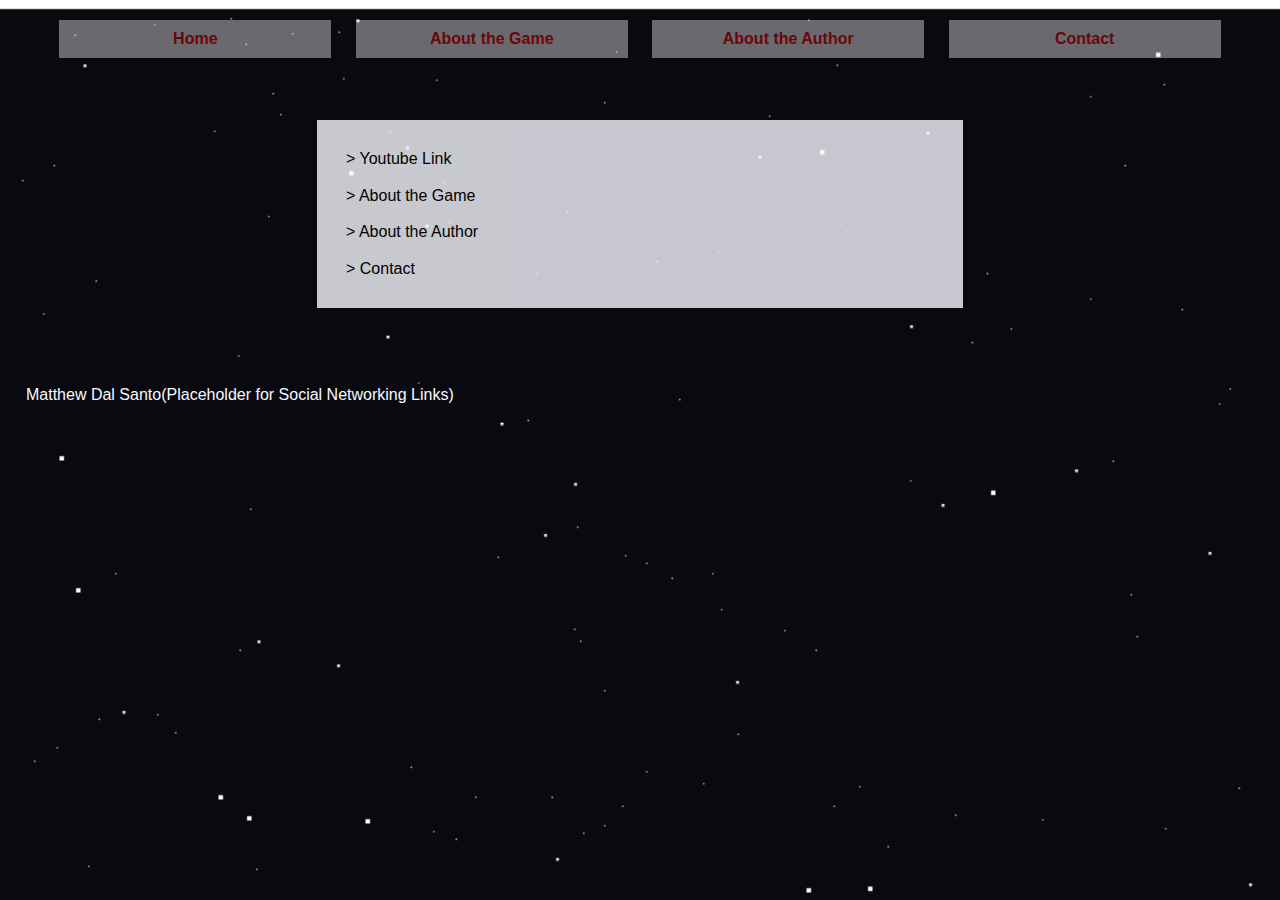
<file: cSHARPalaga_HTML/index.html>
<!DOCTYPE html>
<html lang="en">
    <head>
        <title>C#alaga - Matthew Dal Santo</title>
        <meta charset="UTF-8">
        <meta name="description" content="C#alaga Portfolio Project">
        <meta name="keywords" content="Galaga, Calaga, C#alaga, C#, Coding, Development, Portfolio, Final, MATC, Matthew Dal Santo, Matthew DalSanto, Matthew, Dal Santo, DalSanto">
        <meta name="author" content="Matthew Dal Santo">
        <meta name="viewport" content="width=device-width, initial-scale=1.0">
        <link rel="stylesheet" href="styles/normalize.css">
        <link rel="stylesheet" href="styles/main.css">
        <link rel="icon" type="image/png" sizes="16x16" href="images/favicon.ico">
    </head>
    <body>
        <header>
            <div class="header-inner">
                <div class="wrapper">
                <div class="nav-container">
                    <a href="index.html">Home</a>
                </div>
                <div class="nav-container">
                    <a href="about.html">About the Game</a>
                </div>
                <div class="nav-container">
                    <a href="about2.html">About the Author</a>
                </div>
                <div class="nav-container">
                    <a href="contact.html">Contact</a>
                </div>
                </div>
            </div>
        </header>
        
        <main>
            <div class="centered-box">
                > Youtube Link<br>
                <br>
                > About the Game<br>
                <br>
                > About the Author<br>
                <br>
                > Contact
            </div>
        <div class="clear"></div>
        </main>
        <footer>
            <p>
                Matthew Dal Santo(Placeholder for Social Networking Links)<br> 
            </p>
        </footer>
    </body>
</html>
</file>
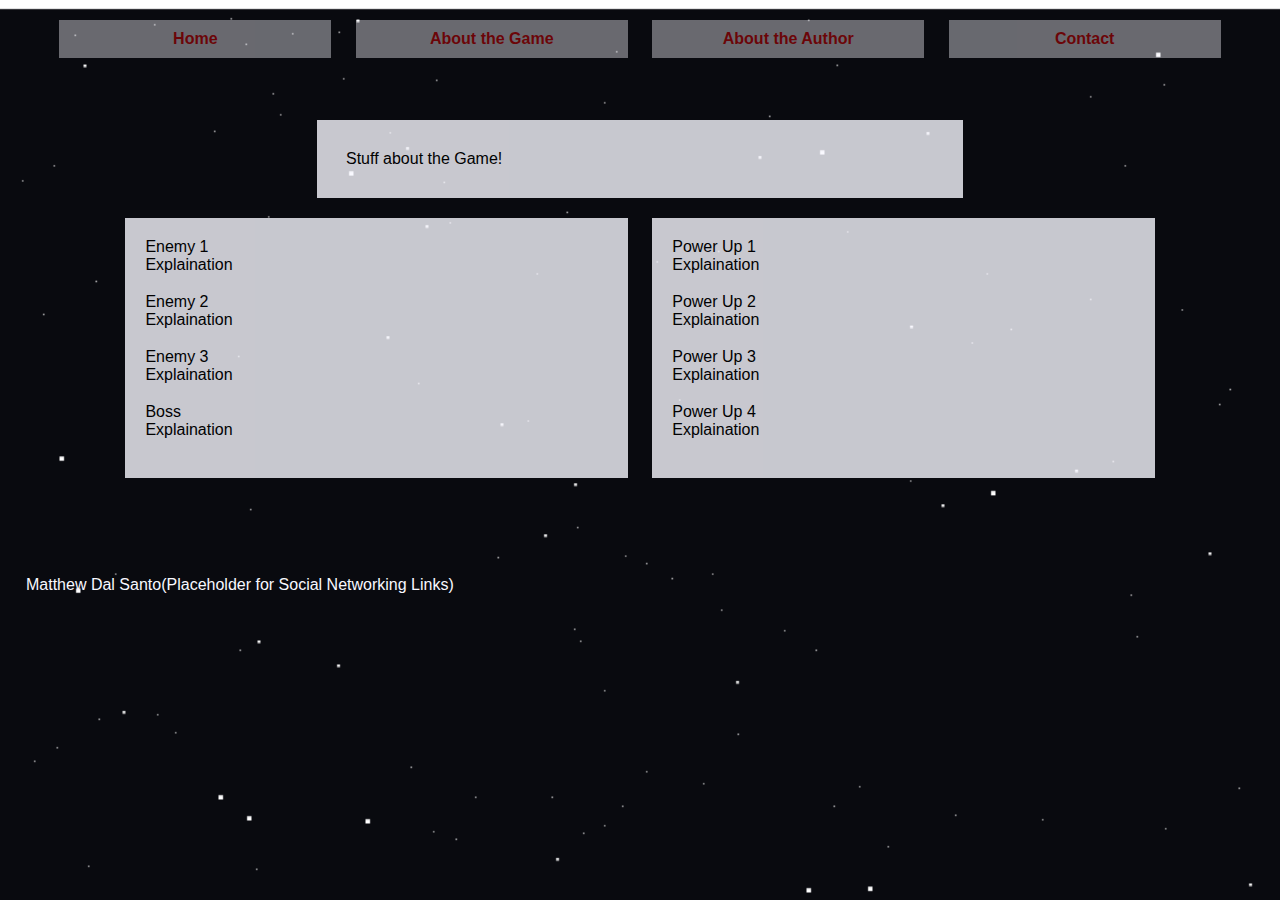
<file: cSHARPalaga_HTML/about.html>
<!DOCTYPE html>
<html lang="en">
    <head>
        <title>C#alaga - About the Game</title>
        <meta charset="UTF-8">
        <meta name="description" content="C#alaga Portfolio Project">
        <meta name="keywords" content="Galaga, Calaga, C#alaga, C#, Coding, Development, Portfolio, Final, MATC, Matthew Dal Santo, Matthew DalSanto, Matthew, Dal Santo, DalSanto">
        <meta name="author" content="Matthew Dal Santo">
        <meta name="viewport" content="width=device-width, initial-scale=1.0">
        <link rel="stylesheet" href="styles/normalize.css">
        <link rel="stylesheet" href="styles/main.css">
        <link rel="icon" type="image/png" sizes="16x16" href="images/favicon.ico">
    </head>
    <body>
        <header>
            <div class="header-inner">
                <div class="wrapper">
                <div class="nav-container">
                    <a href="index.html">Home</a>
                </div>
                <div class="nav-container">
                    <a href="about.html">About the Game</a>
                </div>
                <div class="nav-container">
                    <a href="about2.html">About the Author</a>
                </div>
                <div class="nav-container">
                    <a href="contact.html">Contact</a>
                </div>
                </div>
            </div>
        </header>
        
        <main>
            
            <div class="centered-box">
                Stuff about the Game!
            </div>
            
            <div class="about-game-inner">
                <div class="wrapper">
                <div class="about-game-container">
                    Enemy 1<br>
                    Explaination<br>
                    <br>
                    Enemy 2<br>
                    Explaination<br>
                    <br>
                    Enemy 3<br>
                    Explaination<br>
                    <br>
                    Boss<br>
                    Explaination<br>
                    <br>
                </div>
                <div class="about-game-container">
                    Power Up 1<br>
                    Explaination<br>
                    <br>
                    Power Up 2<br>
                    Explaination<br>
                    <br>
                    Power Up 3<br>
                    Explaination<br>
                    <br>
                    Power Up 4<br>
                    Explaination<br>
                    <br>
                </div>
                </div>
            </div>
        
        <div class="clear"></div>
        </main>
        <footer>
            <p>
                Matthew Dal Santo(Placeholder for Social Networking Links)<br> 
            </p>
        </footer>
    </body>
</html>
</file>
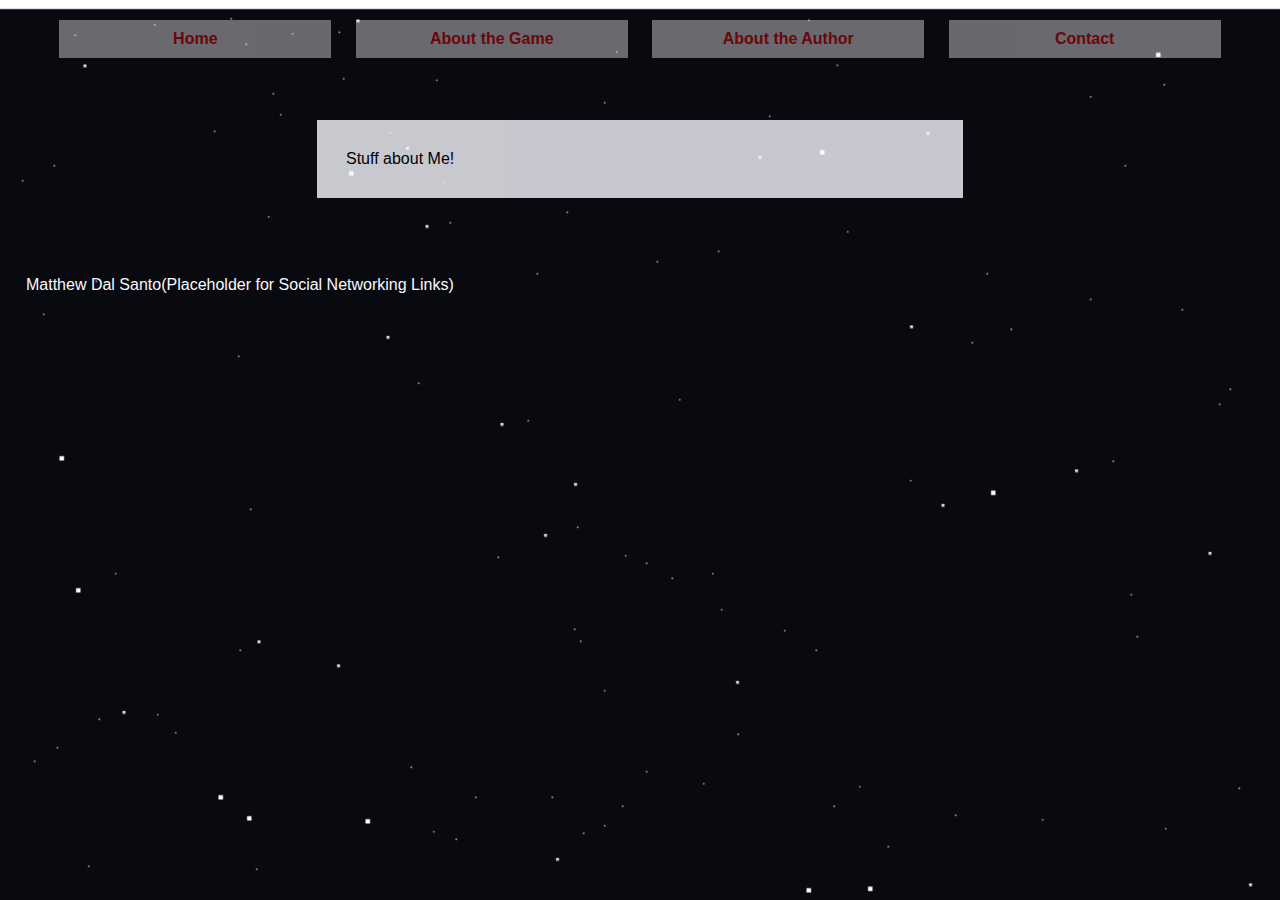
<file: cSHARPalaga_HTML/about2.html>
<!DOCTYPE html>
<html lang="en">
    <head>
        <title>C#alaga - About the Author</title>
        <meta charset="UTF-8">
        <meta name="description" content="C#alaga Portfolio Project">
        <meta name="keywords" content="Galaga, Calaga, C#alaga, C#, Coding, Development, Portfolio, Final, MATC, Matthew Dal Santo, Matthew DalSanto, Matthew, Dal Santo, DalSanto">
        <meta name="author" content="Matthew Dal Santo">
        <meta name="viewport" content="width=device-width, initial-scale=1.0">
        <link rel="stylesheet" href="styles/normalize.css">
        <link rel="stylesheet" href="styles/main.css">
        <link rel="icon" type="image/png" sizes="16x16" href="images/favicon.ico">
    </head>
    <body>
        <header>
            <div class="header-inner">
                <div class="wrapper">
                <div class="nav-container">
                    <a href="index.html">Home</a>
                </div>
                <div class="nav-container">
                    <a href="about.html">About the Game</a>
                </div>
                <div class="nav-container">
                    <a href="about2.html">About the Author</a>
                </div>
                <div class="nav-container">
                    <a href="contact.html">Contact</a>
                </div>
                </div>
            </div>
        </header>
        
        <main>
        <div class="centered-box">
            Stuff about Me!
        </div>
            
        <div class="clear"></div>
        </main>
        <footer>
            <p>
                Matthew Dal Santo(Placeholder for Social Networking Links)<br> 
            </p>
        </footer>
    </body>
</html>
</file>
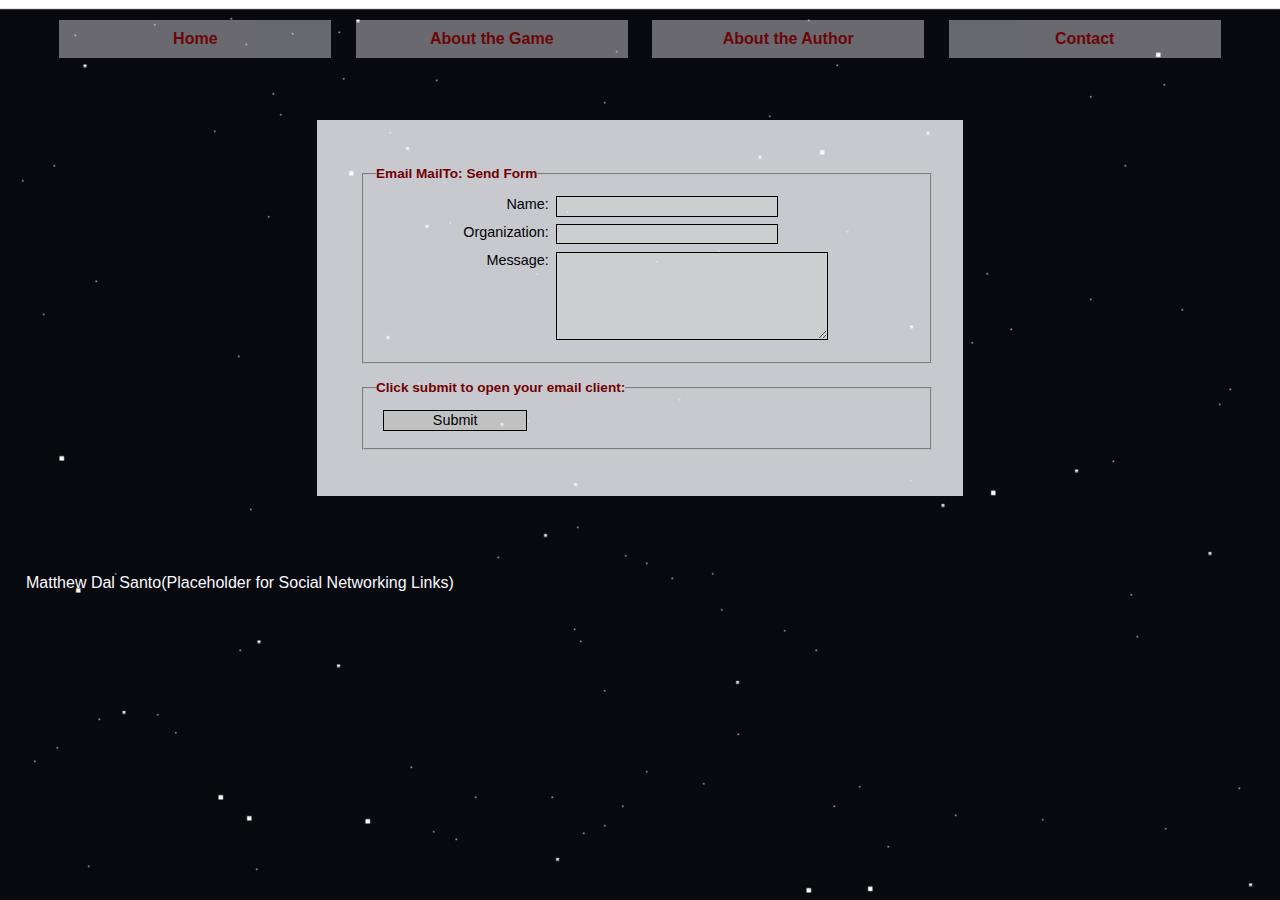
<file: cSHARPalaga_HTML/contact.html>
<!DOCTYPE html>
<html lang="en">
    <head>
        <title>C#alaga - Contact</title>
        <meta charset="UTF-8">
        <meta name="description" content="C#alaga Portfolio Project">
        <meta name="keywords" content="Galaga, Calaga, C#alaga, C#, Coding, Development, Portfolio, Final, MATC, Matthew Dal Santo, Matthew DalSanto, Matthew, Dal Santo, DalSanto">
        <meta name="author" content="Matthew Dal Santo">
        <meta name="viewport" content="width=device-width, initial-scale=1.0">
        <link rel="stylesheet" href="styles/normalize.css">
        <link rel="stylesheet" href="styles/main.css">
        <link rel="icon" type="image/png" sizes="16x16" href="images/favicon.ico">
    </head>
    <body>
        <header>
            <div class="header-inner">
                <div class="wrapper">
                <div class="nav-container">
                    <a href="index.html">Home</a>
                </div>
                <div class="nav-container">
                    <a href="about.html">About the Game</a>
                </div>
                <div class="nav-container">
                    <a href="about2.html">About the Author</a>
                </div>
                <div class="nav-container">
                    <a href="contact.html">Contact</a>
                </div>
                </div>
            </div>
        </header>
        
        <main>
        <div class="centered-box">
            <form method="POST" action="mailto:sudoSaint@gmail.com?subject=hidey_ho_neighbor" enctype="text/plain" name="email_form">
                <fieldset>
                    <legend> Email MailTo: Send Form </legend>
                    <label for="name">Name:</label>
                    <input type="text" name="name" id="name"><br>
                    <label for="org">Organization:</label>
                    <input type="text" name="org" id="org"><br>
                    <label for="message">Message:</label>
                    <textarea rows="5" cols="30" name="message" id="message"></textarea><br>
                </fieldset>
                <fieldset id="buttons">
                    <legend> Click submit to open your email client: </legend>
                    <input type="submit">
                </fieldset>
            </form>
        </div>
            
        <div class="clear"></div>
        </main>
        <footer>
            <p>
                Matthew Dal Santo(Placeholder for Social Networking Links)<br> 
            </p>
        </footer>
    </body>
</html>
</file>
<file: cSHARPalaga_HTML/styles/main.css>
html, body {
	font-family: Verdana, Arial, Helvetica, sans-serif;
	font-size: 100%;
    color: ghostwhite;
    background: url(spaceBG.png) no-repeat center center fixed;
    -webkit-background-size: cover;
    -moz-background-size: cover;
    -o-background-size: cover;
    background-size: cover;
}

a {
    color: red;
    font-weight: bold;
    text-decoration: none;
}

a:link {
    color: red;
    text-decoration: none;    
}

a:visited {
    color: darkred;
    text-decoration: none;
}

a:hover, a:focus {
    color: red;
    text-decoration: none;
}

ul { 
    margin-left: 1em;
    line-height: 1.5; }

.clear { clear: both; }

h1 { text-align: center;
    font-size: 150%;
}

p {
    font-style: normal;
    margin-left: 1em;
}

main, article, aside, footer {
    padding: 10px 10px;
}

nav{
    background-color: #264422;
    padding: 10px 10px;
}

.wrapper{
    text-align: center;
}

.header-inner{
    margin-left: 10px;
    margin-right: 10px;
    margin-top: 10px;
    margin-bottom: 10px;
}

.nav-container {
    -o-transition:.5s;
    -ms-transition:.5s;
    -moz-transition:.5s;
    -webkit-transition:.5s;
    /* above for multiple browsers */
    transition:.5s;
    padding: 10px 10px;
    margin-left: 10px;
    margin-right: 10px;
    margin-top: 10px;
    margin-bottom: 10px;
    width: 20%;
    text-align: center;
    background-color: ghostwhite;
    opacity: 0.4;
    filter: alpha(opacity=40);
    display:inline-block;
}

.nav-container:hover { 
    background-color: ghostwhite;
    opacity: 1;
    filter: alpha(opacity=100);
}

main{
    margin: 0;
    padding: 20px;
    margin-left: 2.5%;
    margin-right: 2.5%;
    margin-top: 2.5%;
    margin-bottom: 2.5%;
}

.centered-box {
    top: 40%;
    left: 50%;
    width: 50%;
    padding-left: 2.5%;
    padding-right: 2.5%;
    padding-top: 2.5%;
    padding-bottom: 2.5%;
    /* bring your own prefixes */
    /*transform: translate(-50%, -50%);
    position: fixed;*/
    background-color: ghostwhite;
    opacity: 0.8;
    filter: alpha(opacity=80);
    color: black;
    margin: 0 auto;
}

main p{ }

.about-game-inner{
    margin-left: 10px;
    margin-right: 10px;
    margin-top: 10px;
    margin-bottom: 10px;
}

.about-game-container {
    padding: 20px 20px;
    margin-left: 10px;
    margin-right: 10px;
    margin-top: 10px;
    margin-bottom: 10px;
    width: 40%;
    background-color: ghostwhite;
    color: black;
    text-align: left;
    opacity: 0.8;
    filter: alpha(opacity=80);
    display:inline-block;
}

fieldset { margin-top: 1em;
    margin-left: 1em;
    margin-bottom: 1em;
    padding-top: .5em; }

legend { color: darkred;
    font-weight: bold;
    font-size: 85%;
    margin-bottom: .5em; }

label, input, textarea, select { font-size: 90% }

label { float: left;
    width: 12em;
    text-align: right; }

input, select { width: 15em;
    margin-left: .5em; 
    margin-bottom: .5em; }

textarea { width 15em;
    height 15em;
    margin-left: .5em; 
    margin-bottom: .5em;}

input[type="radio"], input[type="checkbox"] {width: 2em;
    margin-left: .5em; 
    margin-bottom: .5em;}

input:required, input[required], textarea:required, textarea[required] { border: 3px solid red; }

input:valid, textarea:valid { border: 1px solid black; }

input:invalid textarea:invalid { box-shadow: none; }

#buttons input { width: 10em; }

footer{
    clear: both;
    /*position: fixed;*/
    bottom: 0;
    width: 90%;
}
</file>
